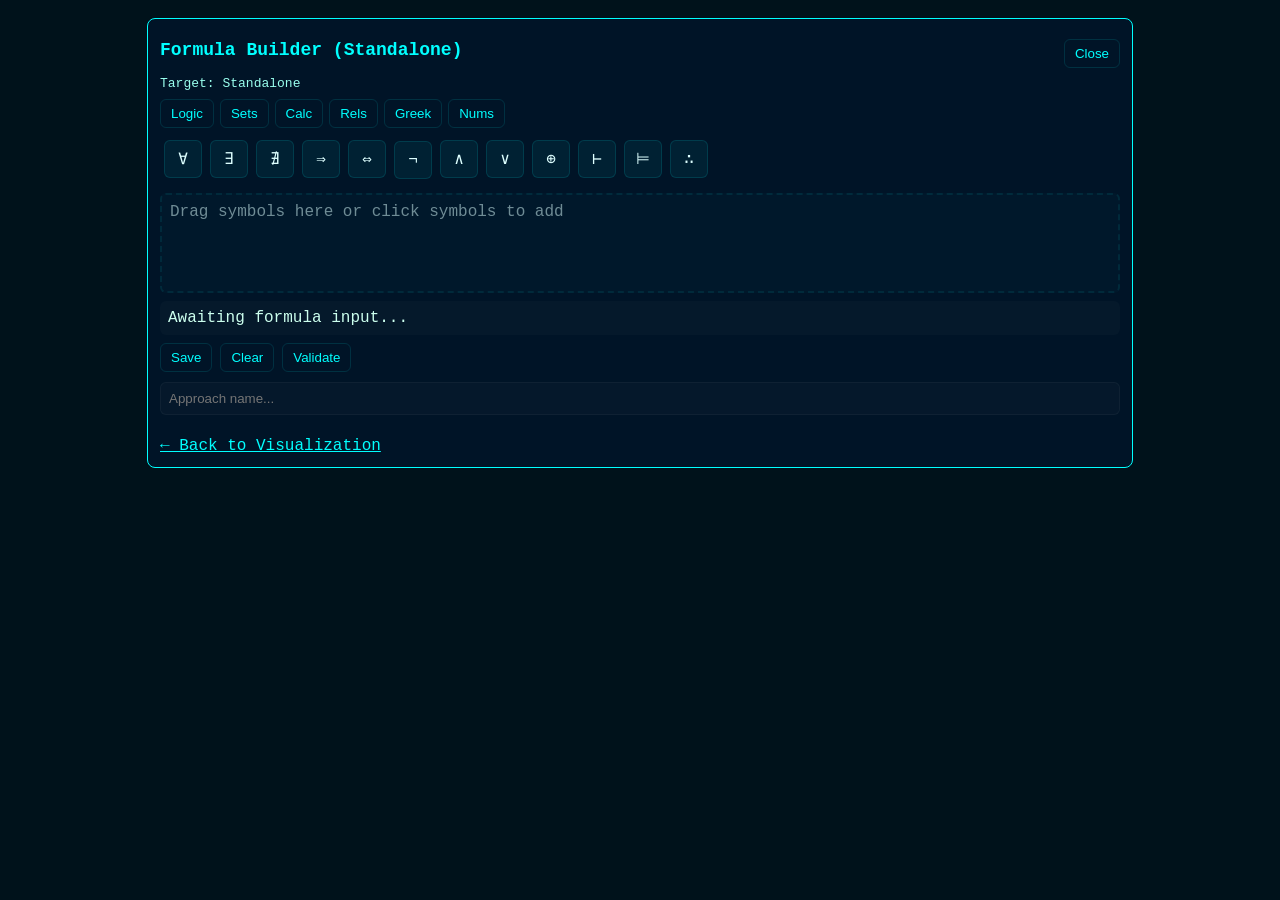
<file: formula.html>
<!DOCTYPE html>
<html lang="en">
<head>
  <meta charset="utf-8" />
  <meta name="viewport" content="width=device-width,initial-scale=1" />
  <title>Formula Builder — SOT</title>
  <style>
    /* Minimal styles copied/adapted from index for the builder */
    body{margin:0;font-family:Courier New,monospace;background:#00121b;color:#dff}
    .container{max-width:960px;margin:18px auto;padding:12px;background:rgba(0,20,40,0.96);border:1px solid #0ff;border-radius:8px}
    h1{margin:0 0 8px 0;color:#0ff;font-size:18px}
    .fb-header{display:flex;justify-content:space-between;align-items:center;padding:8px 0}
    .fb-btn{padding:6px 10px;border-radius:6px;border:1px solid rgba(0,255,255,0.12);background:transparent;color:#0ff;cursor:pointer}
    #fb-logic-tab{display:flex;gap:6px;margin-bottom:8px}
    .fb-symbol{width:36px;height:36px;display:inline-flex;align-items:center;justify-content:center;margin:4px;background:rgba(0,255,255,0.06);border:1px solid rgba(0,255,255,0.12);border-radius:6px;cursor:pointer}
    .fb-drop-zone{min-height:80px;background:rgba(0,255,255,0.02);border:2px dashed rgba(0,255,255,0.08);padding:8px;border-radius:6px}
    .fb-token{display:inline-flex;padding:6px 8px;margin:4px;border-radius:6px;background:rgba(0,255,255,0.08)}
    .fb-token .fb-token-del{margin-left:6px;color:#f88;cursor:pointer}
    #fb-validation{margin-top:8px;padding:8px;border-radius:6px;background:rgba(255,255,255,0.02);color:#cfe}
    .fb-saved-list{margin-top:8px}
    .fb-template-btn{padding:6px 8px;border-radius:6px;border:1px solid rgba(255,255,0,0.12);background:rgba(255,255,0,0.03);color:#ff0;cursor:pointer;margin:4px}
    a.back{display:inline-block;margin-top:10px;color:#0ff;text-decoration:underline}
  </style>
</head>
<body>
  <div class="container" role="main">
    <div class="fb-header">
      <h1>Formula Builder (Standalone)</h1>
      <div>
        <button id="close-btn" class="fb-btn">Close</button>
      </div>
    </div>

    <div>
      <div style="margin-bottom:8px;color:#9fe;font-size:13px;">Target: <span id="fb-target">Standalone</span></div>

      <div id="fb-logic-tab">
        <button class="fb-btn" data-tab="logic">Logic</button>
        <button class="fb-btn" data-tab="sets">Sets</button>
        <button class="fb-btn" data-tab="calc">Calc</button>
        <button class="fb-btn" data-tab="rels">Rels</button>
        <button class="fb-btn" data-tab="greek">Greek</button>
        <button class="fb-btn" data-tab="nums">Nums</button>
      </div>

      <div id="fb-palette" style="margin-bottom:10px"></div>

      <div style="margin-top:10px">
        <div class="fb-drop-zone" id="fb-drop-zone"><span style="opacity:0.5">Drag symbols here or click symbols to add</span></div>
        <div id="fb-validation">Awaiting formula input...</div>

        <div style="margin-top:8px;display:flex;gap:8px;flex-wrap:wrap">
          <button id="fb-save" class="fb-btn">Save</button>
          <button id="fb-clear" class="fb-btn">Clear</button>
          <button id="fb-validate" class="fb-btn">Validate</button>
        </div>

        <div style="margin-top:10px">
          <input id="fb-approach" placeholder="Approach name..." style="padding:8px;border-radius:6px;width:100%;box-sizing:border-box;background:rgba(255,255,255,0.02);border:1px solid rgba(255,255,255,0.04);color:#dff" />
        </div>

        <div style="margin-top:10px">
          <div id="fb-templates"></div>
        </div>

        <div id="fb-saved-section" style="margin-top:10px;display:none">
          <h3 style="margin:6px 0;color:#ff0">Saved Formulas</h3>
          <div class="fb-saved-list" id="fb-saved-list"></div>
        </div>

        <div style="margin-top:12px">
          <a href="index.html" class="back">← Back to Visualization</a>
        </div>
      </div>
    </div>
  </div>

  <script>
    // copy of the formula-builder logic (trimmed to run standalone)
    (function(){
      const MATH_SYMBOLS = {
        logic: [
            { sym:'∀', desc:'Universal quantifier — "for all"' },
            { sym:'∃', desc:'Existential quantifier — "there exists"' },
            { sym:'∄', desc:'Negated existence' },
            { sym:'⇒', desc:'Material implication' },
            { sym:'⇔', desc:'Logical equivalence' },
            { sym:'¬', desc:'Negation' },
            { sym:'∧', desc:'Logical AND' },
            { sym:'∨', desc:'Logical OR' },
            { sym:'⊕', desc:'Exclusive OR' },
            { sym:'⊢', desc:'Proves / entails' },
            { sym:'⊨', desc:'Models' },
            { sym:'∴', desc:'Therefore' },
        ],
        sets: [
            { sym:'∈', desc:'Element of' },
            { sym:'∉', desc:'Not element of' },
            { sym:'⊂', desc:'Proper subset' },
            { sym:'⊆', desc:'Subset or equal' },
            { sym:'∪', desc:'Union' },
            { sym:'∩', desc:'Intersection' },
            { sym:'∖', desc:'Set difference' },
            { sym:'∅', desc:'Empty set' },
            { sym:'ℕ', desc:'Natural numbers' },
            { sym:'ℤ', desc:'Integers' },
            { sym:'ℚ', desc:'Rationals' },
            { sym:'ℝ', desc:'Reals' },
            { sym:'ℂ', desc:'Complex numbers' },
            { sym:'℘', desc:'Power set' },
        ],
        calc: [
            { sym:'∑', desc:'Summation' },
            { sym:'∏', desc:'Product' },
            { sym:'∫', desc:'Integral' },
            { sym:'∮', desc:'Contour integral' },
            { sym:'∂', desc:'Partial derivative' },
            { sym:'∇', desc:'Gradient / del' },
            { sym:'Δ', desc:'Laplacian / change' },
            { sym:'∝', desc:'Proportional to' },
            { sym:'∞', desc:'Infinity' },
            { sym:'lim', desc:'Limit' },
            { sym:'→', desc:'Maps to / approaches' },
            { sym:'↦', desc:'Function mapping' },
        ],
        rels: [
            { sym:'=', desc:'Equals' },
            { sym:'≠', desc:'Not equal' },
            { sym:'<', desc:'Less than' },
            { sym:'>', desc:'Greater than' },
            { sym:'≤', desc:'Less or equal' },
            { sym:'≥', desc:'Greater or equal' },
            { sym:'≈', desc:'Approximately' },
            { sym:'≡', desc:'Congruent / equivalent' },
            { sym:'≢', desc:'Not congruent' },
            { sym:'≅', desc:'Isomorphic' },
            { sym:'∼', desc:'Similar / distributed' },
            { sym:'⊥', desc:'Orthogonal / bottom' },
            { sym:'∥', desc:'Parallel' },
            { sym:'∠', desc:'Angle' },
            { sym:'√', desc:'Square root' },
        ],
        greek: [
            { sym:'α', desc:'alpha' }, { sym:'β', desc:'beta' }, { sym:'γ', desc:'gamma' },
            { sym:'δ', desc:'delta' }, { sym:'ε', desc:'epsilon' }, { sym:'ζ', desc:'zeta' },
            { sym:'η', desc:'eta' }, { sym:'θ', desc:'theta' }, { sym:'κ', desc:'kappa' },
            { sym:'λ', desc:'lambda' }, { sym:'μ', desc:'mu' }, { sym:'ν', desc:'nu' },
            { sym:'ξ', desc:'xi' }, { sym:'π', desc:'pi' }, { sym:'ρ', desc:'rho' },
            { sym:'σ', desc:'sigma' }, { sym:'τ', desc:'tau' }, { sym:'φ', desc:'phi' },
            { sym:'χ', desc:'chi' }, { sym:'ψ', desc:'psi' }, { sym:'ω', desc:'omega' },
            { sym:'Γ', desc:'Gamma' }, { sym:'Δ', desc:'Delta' }, { sym:'Θ', desc:'Theta' },
            { sym:'Λ', desc:'Lambda' }, { sym:'Ξ', desc:'Xi' }, { sym:'Π', desc:'Pi' },
            { sym:'Σ', desc:'Sigma' }, { sym:'Φ', desc:'Phi' }, { sym:'Ψ', desc:'Psi' },
            { sym:'Ω', desc:'Omega' },
        ],
        nums: [
            { sym:'0', desc:'Zero' }, { sym:'1', desc:'One' }, { sym:'2', desc:'Two' },
            { sym:'3', desc:'Three' }, { sym:'4', desc:'Four' }, { sym:'5', desc:'Five' },
            { sym:'6', desc:'Six' }, { sym:'7', desc:'Seven' }, { sym:'8', desc:'Eight' },
            { sym:'9', desc:'Nine' }, { sym:'+', desc:'Plus' }, { sym:'-', desc:'Minus' },
            { sym:'×', desc:'Times' }, { sym:'÷', desc:'Divide' }, { sym:'/', desc:'Slash' },
            { sym:'^', desc:'Power' }, { sym:'(', desc:'Open paren' }, { sym:')', desc:'Close paren' },
            { sym:'[', desc:'Open bracket' }, { sym:']', desc:'Close bracket' },
            { sym:'{', desc:'Open brace' }, { sym:'}', desc:'Close brace' },
            { sym:',', desc:'Comma' }, { sym:'.', desc:'Dot' }, { sym:':', desc:'Colon' },
            { sym:'n', desc:'Variable n' }, { sym:'k', desc:'Variable k' }, { sym:'x', desc:'Variable x' },
        ]
      };

      const fb = {
        palette: document.getElementById('fb-palette'),
        dropZone: document.getElementById('fb-drop-zone'),
        tooltip: null,
        saveBtn: document.getElementById('fb-save'),
        clearBtn: document.getElementById('fb-clear'),
        validateBtn: document.getElementById('fb-validate'),
        approachInput: document.getElementById('fb-approach'),
        templatesEl: document.getElementById('fb-templates'),
        savedList: document.getElementById('fb-saved-list'),
        savedSection: document.getElementById('fb-saved-section'),
        validationEl: document.getElementById('fb-validation'),
        formulaTokens: [],
        savedFormulas: {}
      };

      function renderPalette(tab){
        fb.palette.innerHTML='';
        const symbols = MATH_SYMBOLS[tab] || [];
        symbols.forEach(s=>{
          const el=document.createElement('div');
          el.className='fb-symbol';
          el.textContent=s.sym;
          el.title=s.desc;
          el.addEventListener('click',()=>{
            fb.formulaTokens.push({sym:s.sym,desc:s.desc});
            renderFormula(); validateCurrentFormula();
          });
          fb.palette.appendChild(el);
        });
      }

      function renderFormula(){
        fb.dropZone.innerHTML='';
        if(!fb.formulaTokens.length){
          fb.dropZone.innerHTML='<span style="opacity:0.5">Drag symbols here or click symbols to add</span>';
          return;
        }
        fb.formulaTokens.forEach((t,i)=>{
          const sp=document.createElement('span');
          sp.className='fb-token';
          sp.innerHTML=t.sym + '<span class="fb-token-del" data-idx="'+i+'">×</span>';
          sp.querySelector('.fb-token-del').addEventListener('click',()=>{ fb.formulaTokens.splice(i,1); renderFormula(); validateCurrentFormula(); });
          fb.dropZone.appendChild(sp);
        });
      }

      function classifySymbol(sym){
        if (/^[a-zA-Z]$/.test(sym)) return 'variable';
        if ('∀∃∄'.includes(sym)) return 'quantifier';
        if ('¬'.includes(sym)) return 'unary';
        if ('∧∨⊕⇒⇔∈∉⊂⊆=≠<>' .includes(sym)) return 'binary';
        if ('()[]{}'.includes(sym)) return sym;
        return 'other';
      }

      function validateFormulaSimple(tokens){
        if(!tokens.length) return {valid:false,score:0,errors:['empty']};
        let score=0.8, errors=[];
        // simple balance check
        const stack=[];
        tokens.forEach((t,i)=>{
          if('([{'.includes(t.sym)) stack.push(t.sym);
          if(')]}'.includes(t.sym)){
            if(!stack.length) errors.push('unmatched close at '+(i+1));
            else stack.pop();
          }
        });
        if(stack.length) errors.push('unclosed brackets');
        if(errors.length) score-=0.4;
        return {valid: errors.length===0 && score>=0.7, score:Math.round(score*100), errors, warnings:[]};
      }

      function validateCurrentFormula(){
        const res=validateFormulaSimple(fb.formulaTokens);
        if(res.valid){
          fb.validationEl.textContent = '✓ Valid — Score: ' + res.score + '/100';
          fb.validationEl.style.color = '#8f8';
        } else {
          fb.validationEl.textContent = '✗ Invalid — Score: ' + res.score + '/100' + (res.errors.length?(' — '+res.errors.join('; ')):'');
          fb.validationEl.style.color = '#f88';
        }
      }

      document.querySelectorAll('[data-tab]').forEach(btn=>{
        btn.addEventListener('click',(e)=>{
          document.querySelectorAll('[data-tab]').forEach(b=>b.style.opacity=0.7);
          btn.style.opacity=1;
          renderPalette(btn.dataset.tab);
        });
      });
      document.querySelector('[data-tab="logic"]').style.opacity=1;
      renderPalette('logic');

      fb.dropZone.addEventListener('dragover',(e)=>{ e.preventDefault(); });
      fb.dropZone.addEventListener('drop',(e)=>{ e.preventDefault(); try{ const data=JSON.parse(e.dataTransfer.getData('text/plain')); fb.formulaTokens.push({sym:data.sym,desc:data.desc}); renderFormula(); validateCurrentFormula(); }catch(e){} });

      document.getElementById('fb-clear').addEventListener('click',()=>{
        fb.formulaTokens=[];
        renderFormula();
        validateCurrentFormula();
      });
      document.getElementById('fb-validate').addEventListener('click', validateCurrentFormula);

      document.getElementById('fb-save').addEventListener('click',()=>{
        if(!fb.formulaTokens.length) return alert('No formula to save');
        const approach = (fb.approachInput.value||'Unnamed').trim();
        const fstr = fb.formulaTokens.map(t=>t.sym).join(' ');
        if(!fb.savedFormulas['Standalone']) fb.savedFormulas['Standalone'] = [];
        fb.savedFormulas['Standalone'].push({formula:fstr,approach,score:validateFormulaSimple(fb.formulaTokens).score});
        renderSavedList();
        fb.formulaTokens=[];
        renderFormula();
        validateCurrentFormula();
      });

      function renderSavedList(){
        const list = fb.savedList; list.innerHTML='';
        const items = fb.savedFormulas['Standalone']||[];
        if(!items.length){ document.getElementById('fb-saved-section').style.display='none'; return; }
        document.getElementById('fb-saved-section').style.display='block';
        items.forEach((it,idx)=>{
          const d=document.createElement('div'); d.style.padding='6px'; d.style.margin='6px 0'; d.style.border='1px solid rgba(255,255,255,0.04)';
          d.innerHTML = '<b>'+it.approach+'</b> ['+it.score+']<div style="opacity:0.8;font-size:13px;margin-top:6px">'+it.formula+'</div>';
          const del = document.createElement('button'); del.textContent='Delete'; del.className='fb-btn'; del.style.marginLeft='8px';
          del.addEventListener('click',()=>{ fb.savedFormulas['Standalone'].splice(idx,1); renderSavedList(); });
          d.appendChild(del);
          list.appendChild(d);
        });
      }

      document.getElementById('close-btn').addEventListener('click',()=>{ window.location.href='index.html'; });

      // keyboard quick-add: type a symbol (single char letters/numbers) to add
      window.addEventListener('keydown',(e)=>{
        if(e.key.length===1 && /^[a-zA-Z0-9]$/.test(e.key)){
          fb.formulaTokens.push({sym:e.key,desc:'variable'});
          renderFormula(); validateCurrentFormula();
        }
      });

    })();
  </script>
</body>
</html>
</file>
